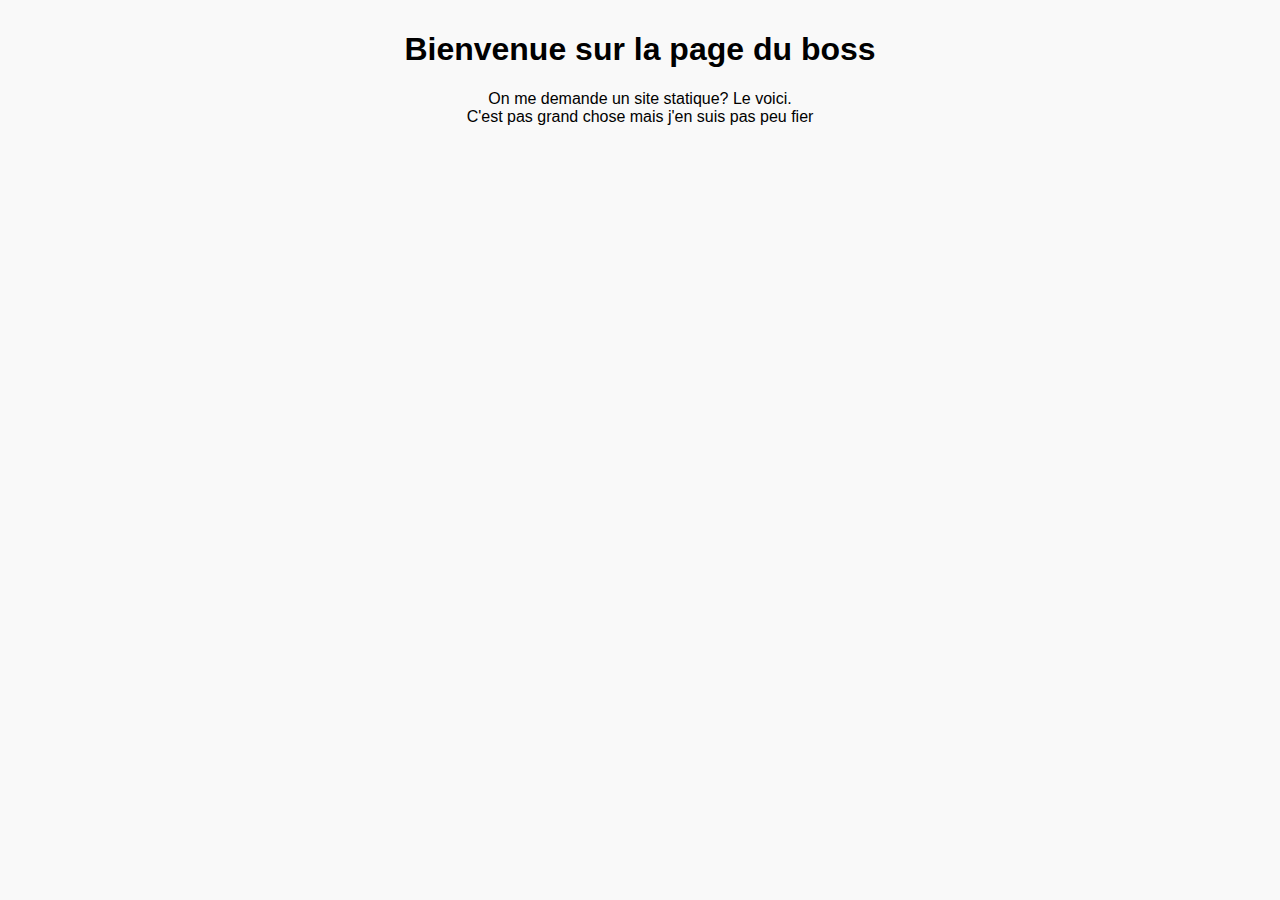
<file: srcs/static-site/index.html>
<!DOCTYPE html>
<html lang="en">
<head>
  <meta charset="UTF-8" />
  <meta name="viewport" content="width=device-width, initial-scale=1.0" />
  <title>Boss</title>
  <link rel="stylesheet" href="style.css" />
</head>
<body>
  <div class="container">
    <h1>Bienvenue sur la page du boss</h1>
    <p>On me demande un site statique? Le voici.<br>C'est pas grand chose mais j'en suis pas peu fier</p>
  </div>
</body>
</html>
</file>
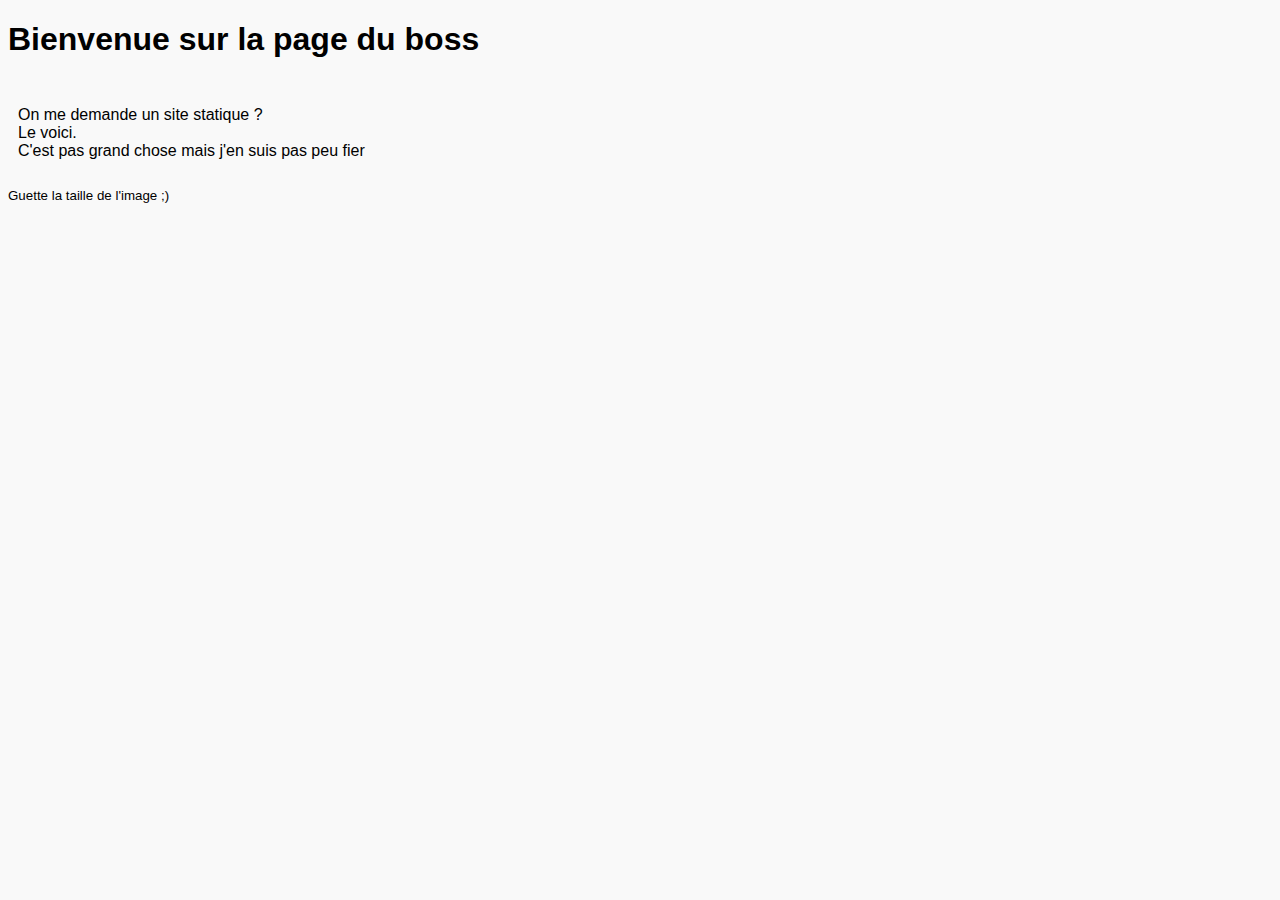
<file: srcs/static-site/public/index.html>
<!DOCTYPE html>
<html lang="en">
<head>
  <meta charset="UTF-8" />
  <meta name="viewport" content="width=device-width, initial-scale=1.0" />
  <title>Boss</title>
  <link rel="stylesheet" href="style.css" />
</head>
<body>
  <h1>Bienvenue sur la page du boss</h1>
  <div class="container">
    <p>On me demande un site statique ?<br>Le voici.<br>C'est pas grand chose mais j'en suis pas peu fier</p>
  </div>
  <small>Guette la taille de l'image ;)</small>
</body>
</html>
</file>
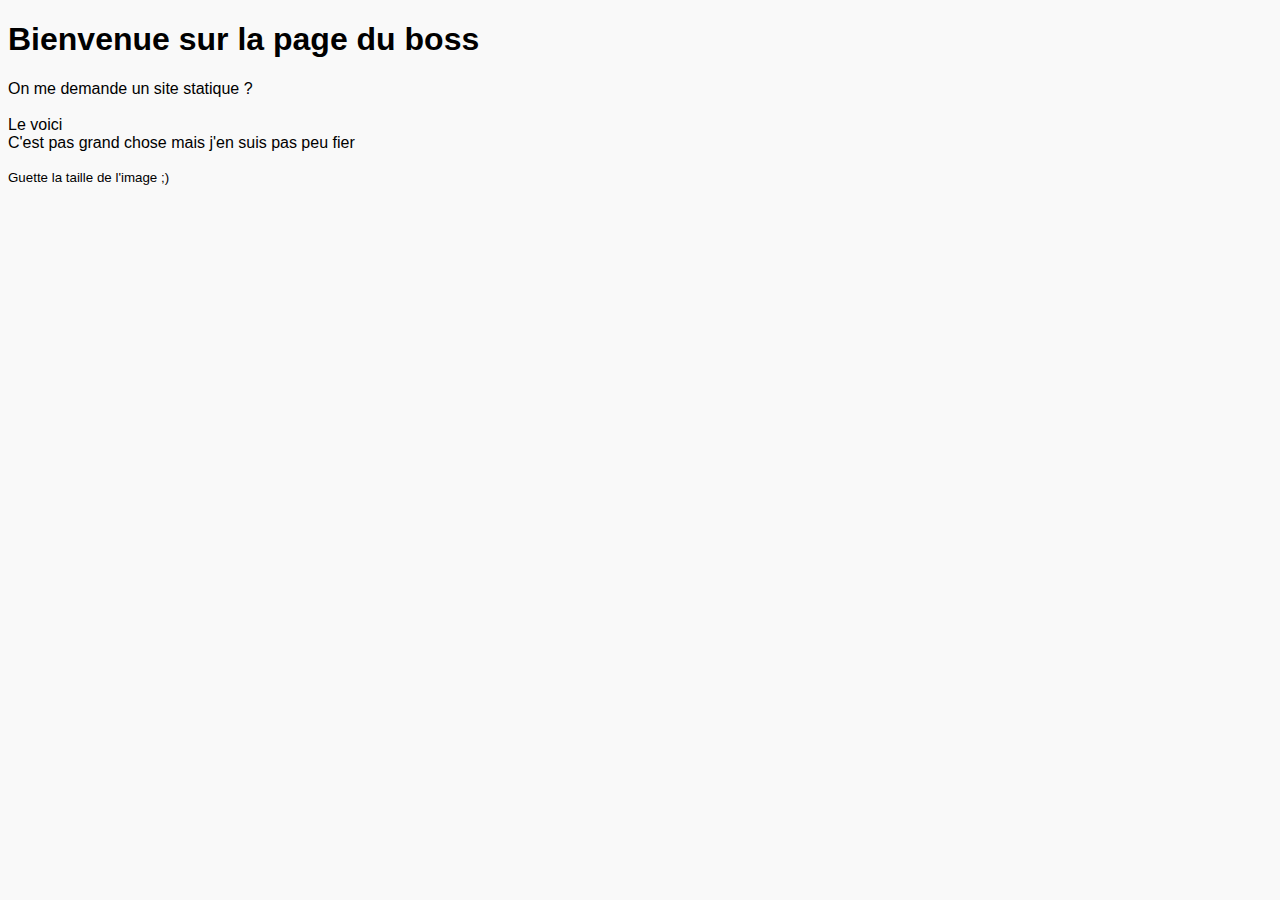
<file: srcs/requirements/bonus/static-site/public/index.html>
<!DOCTYPE html>
<html lang="en">
<head>
  <meta charset="UTF-8" />
  <meta name="viewport" content="width=device-width, initial-scale=1.0" />
  <title>Boss</title>
  <link rel="stylesheet" href="style.css" />
</head>
<body>
  <h1>Bienvenue sur la page du boss</h1>
  <div class="container">
    <p>On me demande un site statique ?<br><br>Le voici<br>C'est pas grand chose mais j'en suis pas peu fier</p>
  </div>
  <small>Guette la taille de l'image ;)</small>
</body>
</html>
</file>
<file: srcs/static-site/style.css>
body {
  font-family: Arial, sans-serif;
  background-color: #f9f9f9;
  text-align: center;
  margin: 0;
  padding: 10px;
}

/* .container {
  background-color: white;
  padding: 40px;
  border-radius: 10px;
  display: inline-block;
  box-shadow: 0 2px 8px rgba(0, 0, 0, 0.1);
} */
</file>
<file: srcs/static-site/public/style.css>
body {
  font-family: Arial, sans-serif;
  background-color: #f9f9f9;
}

.container {
  margin: 0;
  padding: 10px;
}
</file>
<file: srcs/requirements/bonus/static-site/public/style.css>
body {
  font-family: Arial, sans-serif;
  background-color: #f9f9f9;
}
</file>
